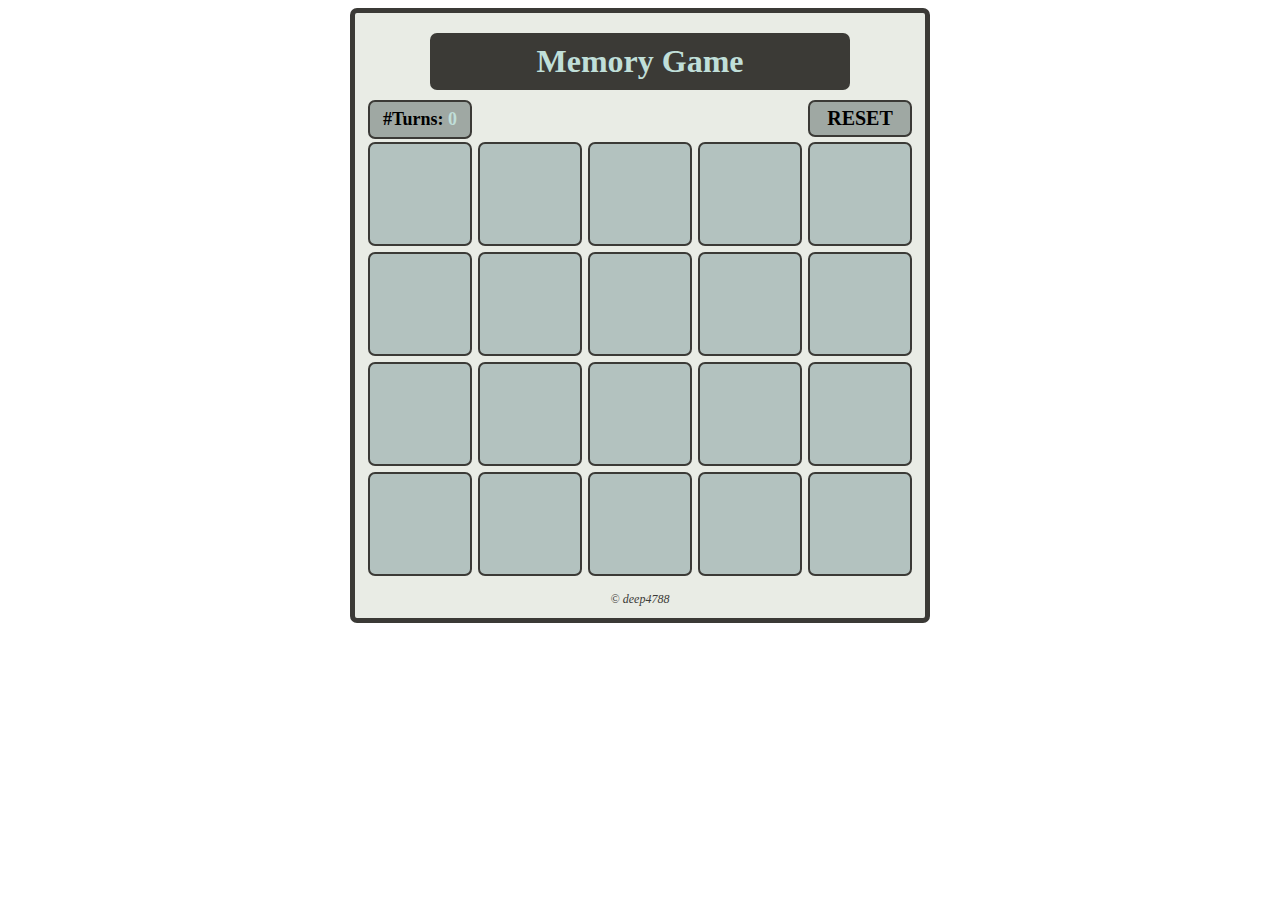
<file: memorygame/index.html>
<!DOCTYPE html>
<html lang="en">
    <head>
        <meta charset="utf-8"/>
        <meta name="application-name" content="Halloween Memory Game">
        <meta name="description" content="A classic memory game">
        <meta name="keywords" content="HTML,CSS,JavaScript,Memory,Game,Guess">
        <meta name="author" content="Deep Aggarwal">
        <title>Memory Game</title>

        <script src="https://ajax.googleapis.com/ajax/libs/jquery/2.1.3/jquery.min.js"></script>
        <link type="text/css" href="style.css" rel="stylesheet" />
    </head>
    <body>
        <main id="container">
            <header id="header">
                <h1>Memory Game</h1>
            </header>

            <!-- Game board -->
            <div id="gameBoard">
                <div class="gameControllerAndStats">
                    <span id="scoreData">#Turns: <output name="score" id="score">0</output></span>
                    <span id="result"></span>
                    <span id="resetButton">RESET</span>
                </div>
                <div id="gameBoardHalloweenImages"></div>
            </div>

            <footer id="footer">
                <address>
                    <p>&copy; deep4788</p>
                </address>
            </footer>
        </main>

        <!-- Add the app.js script -->
        <script type="text/javascript" src="app.js"></script>
    </body>
</html>
</file>
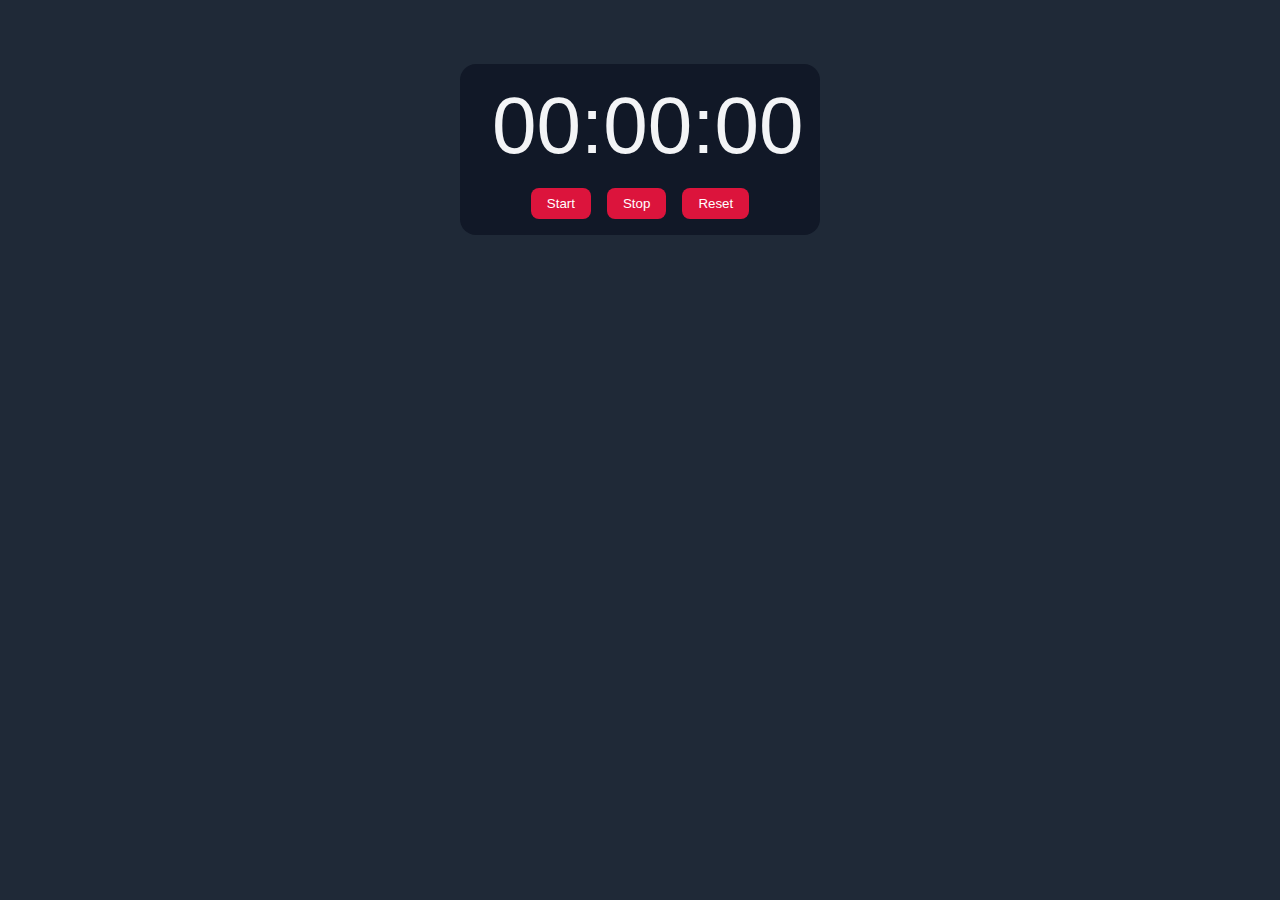
<file: Timer and Stop watch/index.html>
<!DOCTYPE html>
<html lang="en">
<head>
	<meta charset="UTF-8">
	<meta http-equiv="X-UA-Compatible" content="IE=edge">
	<meta name="viewport" content="width=device-width, initial-scale=1.0">
	<title>Stopwatch</title>
	<link rel="stylesheet" href="main.css" />
</head>
<body>
	
	<div class="watch">
		<div class="time">
			00:00:00
		</div>
		<div class="controls">
			<button id="start">Start</button>
			<button id="stop">Stop</button>
			<button id="reset">Reset</button>
		</div>
	</div>

	<script src="main.js"></script>
</body>
</html>
</file>
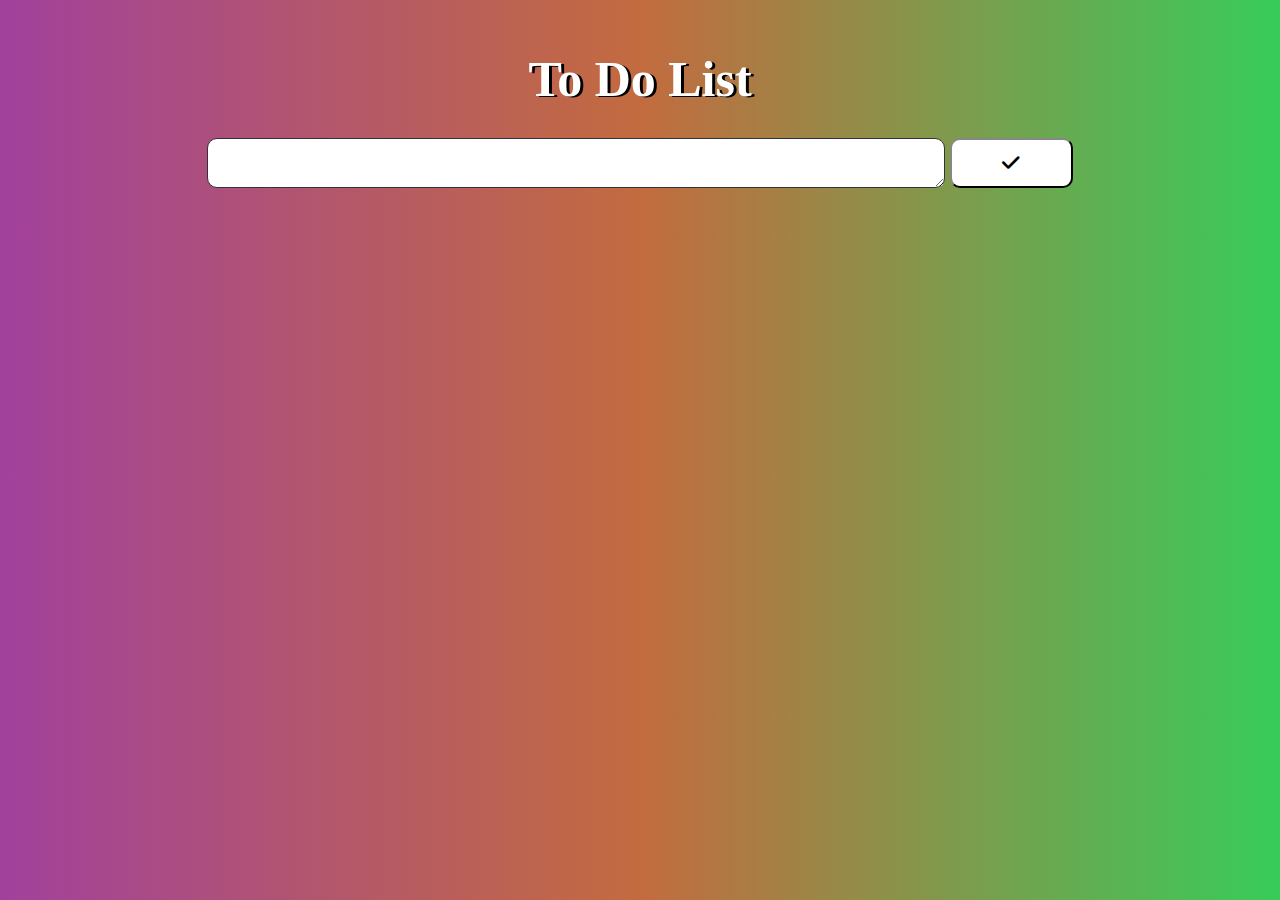
<file: To do list/index.html>
<!DOCTYPE html>
<html lang="en">

<head>
    <meta charset="UTF-8">
    <meta http-equiv="X-UA-Compatible" content="IE=edge">
    <meta name="viewport" content="width=device-width, initial-scale=1.0">

    <script src="script.js" defer></script>
    <link rel="stylesheet" href="style.css">
    <link rel="stylesheet" href="https://cdnjs.cloudflare.com/ajax/libs/font-awesome/6.0.0/css/all.min.css">

    <title>Document</title>
</head>

<body>
    <div class="container-title">
        <h1>To Do List</h1>
    </div>
    <div class="container">
        <div class="inputcol">
            <textarea name="text" class="textarea"></textarea>
            <button type="button" class="buttoninput"><i class="fa-solid fa-check"></i></button>
        </div>
    </div>
    <div class="todolist">
        
    </div>
</body>

</html>
</file>
<file: memorygame/style.css>
/* Whole container */
#container {
    width: 550px;
    height: 585px;
    margin: auto;
    border: 3px solid #3b3a36;
    border-radius: 7px;
    border-width: 5px;
    padding: 10px 10px 10px 10px;
    text-align: center;
    background: #e9ece5;
}

/* Header */
#header {
    background-color: #3b3a36;
    border-radius: 7px;
    color: #c0dfd9;
    text-align: center;
    width: 420px;
    margin: auto;
    user-select: none;
}

#header h1 {
    margin: 10px;
    padding: 10px;
}

/* Controllers and Stats */
.gameControllerAndStats {
    margin: 3px;
    display: block;
    font-weight: bold;
    font-family: "Goudy Old Style", Garamond, "Big Caslon", "Times New Roman", serif;
    user-select: none;
}

.gameControllerAndStats #scoreData {
    float: left;
    font-size: 18px;
    padding-top: 7px;
    padding-bottom: 7px;
}

.gameControllerAndStats #result {
    text-align: center;
    font-family: Copperplate, "Copperplate Gothic Light", fantasy;
    font-size: 22px;
}

.gameControllerAndStats #resetButton {
    float: right;
    cursor: pointer;
    font-size: 20px;
    padding-top: 5px;
    padding-bottom: 5px;
}

.gameControllerAndStats #resetButton, #scoreData {
    width: 100px;
    background: #9fa8a3;
    border: 2px solid #3b3a36;
    border-radius: 7px;
}

.gameControllerAndStats #scoreData #score {
    color: #c0dfd9;
}

/* Images */
#gameBoardHalloweenImages {
    clear: both;
    z-index: 1;
}

#gameBoardHalloweenImages div {
    float: left;
    z-index: 2;
    width: 100px;
    height: 100px;
    margin: 3px;
    background: #b3c2bf;
    border: 2px solid #3b3a36;
    border-radius: 7px;
}

#gameBoardHalloweenImages div img {
    display: none;
    z-index: 3;
    border-radius: 7px;
}

/* Footer */
#footer {
    clear: left;
    text-align: center;
    margin-top: 10px;
    padding-top: 1px;
    font-size: 12px;
    color: #3b3a36;
}
</file>
<file: Timer and Stop watch/main.css>
:root {
	--primary: #DC143C;
	--dark: #1F2937;
	--darkdark: #111827;
	--light: #F3F4F6;
}

* {
	margin: 0;
	box-sizing: border-box;
	font-family: 'Fira sans', sans-serif;
}

body {
	background-color: var(--dark);
	color: var(--light);
}

.watch {
	text-align: center;
	background-color: var(--darkdark);
	width: 100%;
	max-width: 360px;
	margin: 4rem auto;
	padding: 1rem 2rem;
	border-radius: 1rem;
}

.watch .time {
	font-size: 5rem;
	font-weight: 300;
	margin-bottom: 1rem;
}

.controls {
	display: flex;
	align-items: center;
	justify-content: center;
}

.controls button {
	appearance: none;
	background: none;
	outline: none;
	border: none;
	cursor: pointer;

	margin: 0 0.5rem;
	padding: 0.5rem 1rem;
	border-radius: 0.5rem;

	color: #FFF;
	background-color: var(--primary);

	transition: 0.4s;
	user-select: none;
}

.controls button:hover {
	opacity: 0.7;
}

.controls button:active {
	background-color: var(--dark);
}
</file>
<file: To do list/style.css>
* {
    margin: 0;
    padding: 0;
    box-sizing: border-box;
    font-family: 'Times New Roman', Times, serif;
}

body {
    background-image: linear-gradient(to right, #a2419c, #c36b3f, #37cc5a);
    margin: 50px 2%;
}

/* container title */
.container-title {
    font-size: 25px;
    text-align: center;
    margin: 0 0 30px 0;
    color: white;
    text-shadow: 3px 1px black;
}

/* container */
.inputcol {
    display: grid;
    column-gap: 5px;
    grid-template-columns: 60% 10%;
    justify-content: center;
    margin-top: 10px;
}

.textarea {
    min-height: 50px;
    height: 50px;
    max-width: 100%;
    min-width: 100%;
    border-radius: 10px;
    border-color: #333;
    font-size: 20px;
    padding: 10px 10px;
    overflow: auto;
    overflow-x: hidden;
}

.textarea::-webkit-scrollbar-track {
    border-radius: 10px;
    background-color: #333;
}

.textarea::-webkit-scrollbar {
    width: 10px;
    cursor: pointer;
}

.textarea::-webkit-scrollbar-thumb {
    border-radius: 10px;
    background-color: #8f8acc;
    cursor: pointer;
}

.textarea:focus {
    outline: none;
}

.buttoninput {
    border-radius: 10px;
    border-color: #333;
    background-color: white;
    font-size: 20px;
}

.buttoninput:hover {
    background-color: #8f8acc;
    color: white;
}

/* js */
.todolist {
    margin-top: 20px;
}

.itemall {
    display: grid;
    grid-template-columns: 60% 5% 5%;
    justify-content: center;
    margin-bottom: 2px;
}

.item, .check-button, .trash-button {
    border: none;
    background-color: white;
    min-height: 50px;
    padding: 10px 10px;
}

.item {
    word-wrap: break-word;
    word-break: break-all;
    border-radius: 10px 0 0 10px;
    display: grid;
    align-content: center;
    font-size: 20px;
}

.check-button, .trash-button {
    font-size: 15px;
}

.trash-button {
    border-radius: 0 10px 10px 0;
}

.check-button:hover {
    background-color: #cc37a2;
    color: white;
}

.trash-button:hover {
    background-color: #cf5935;
    color: white;
}

.checklist {
    text-decoration: line-through;
}

.fa-check, .fa-trash {
    pointer-events: none;
}

button, .check-button, .trash-button {
    cursor: pointer;
}
</file>
